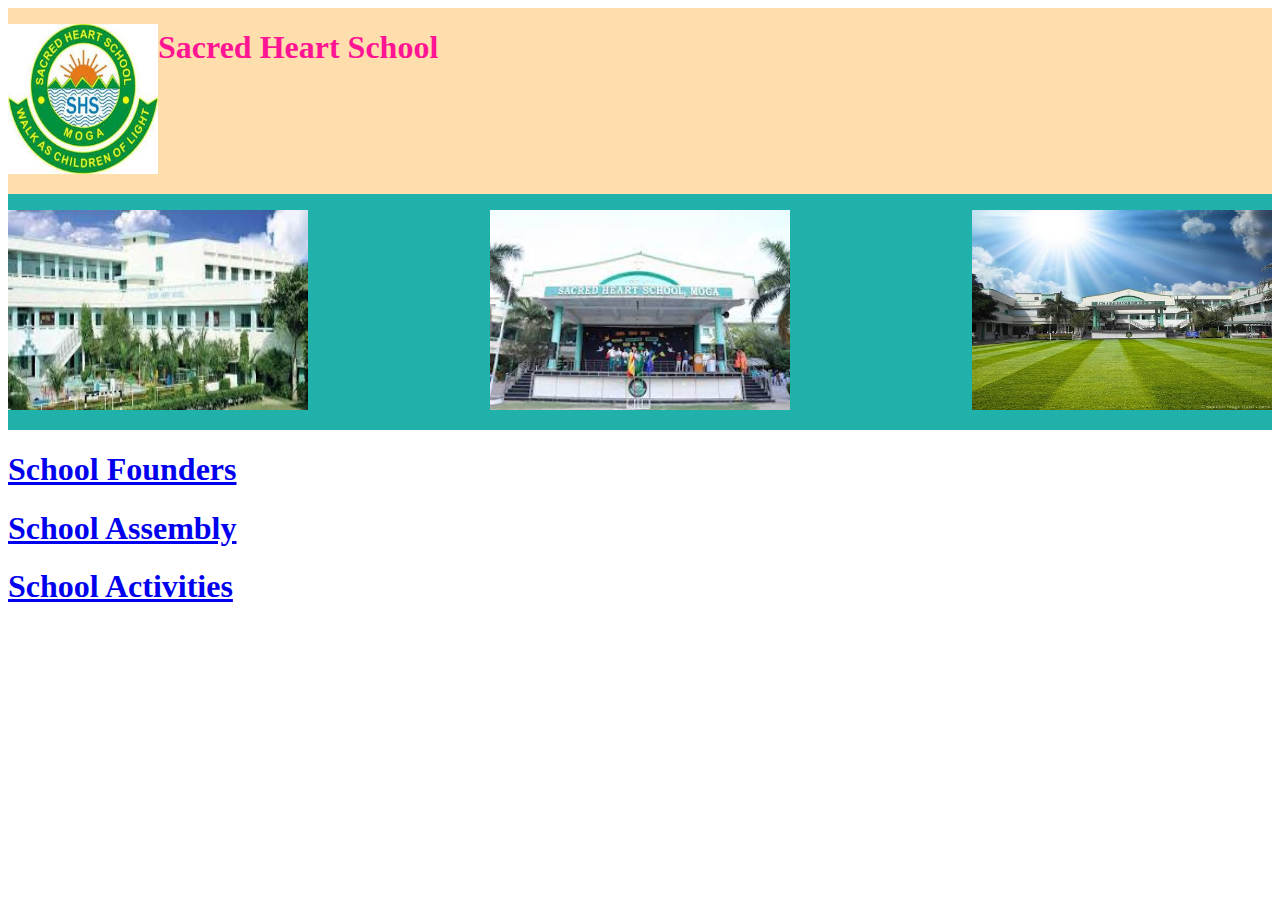
<file: index.html>
<!DOCTYPE html>
<html> 
<head>
      <title> My School</title>

      <link rel="stylesheet"
      type="text/css"
      href="style.css"/>

</head>

<body>
     <div class="header">
         <p> <img src="logo.jpg" width = 150 height = 150 /> </p>
        <h1>  Sacred Heart School </h1>
</div>
     

     <div class="header2">
         <p> <img src="school1.jpg" width = 300 height = 200 /> </p>
         <p> <img src="school2.jpg" width = 300 height = 200 /> </p>
         <p> <img src="school3.jpg" width = 300 height = 200 /> </p>
     </div> 

  <h1> <a href="founders.html"> School Founders</a></h1>
  <h1> <a href="assembly.html"> School Assembly</a></h1>
  <h1> <a href="activities.html"> School Activities</a></h1>

  
</body>

</html>
</file>
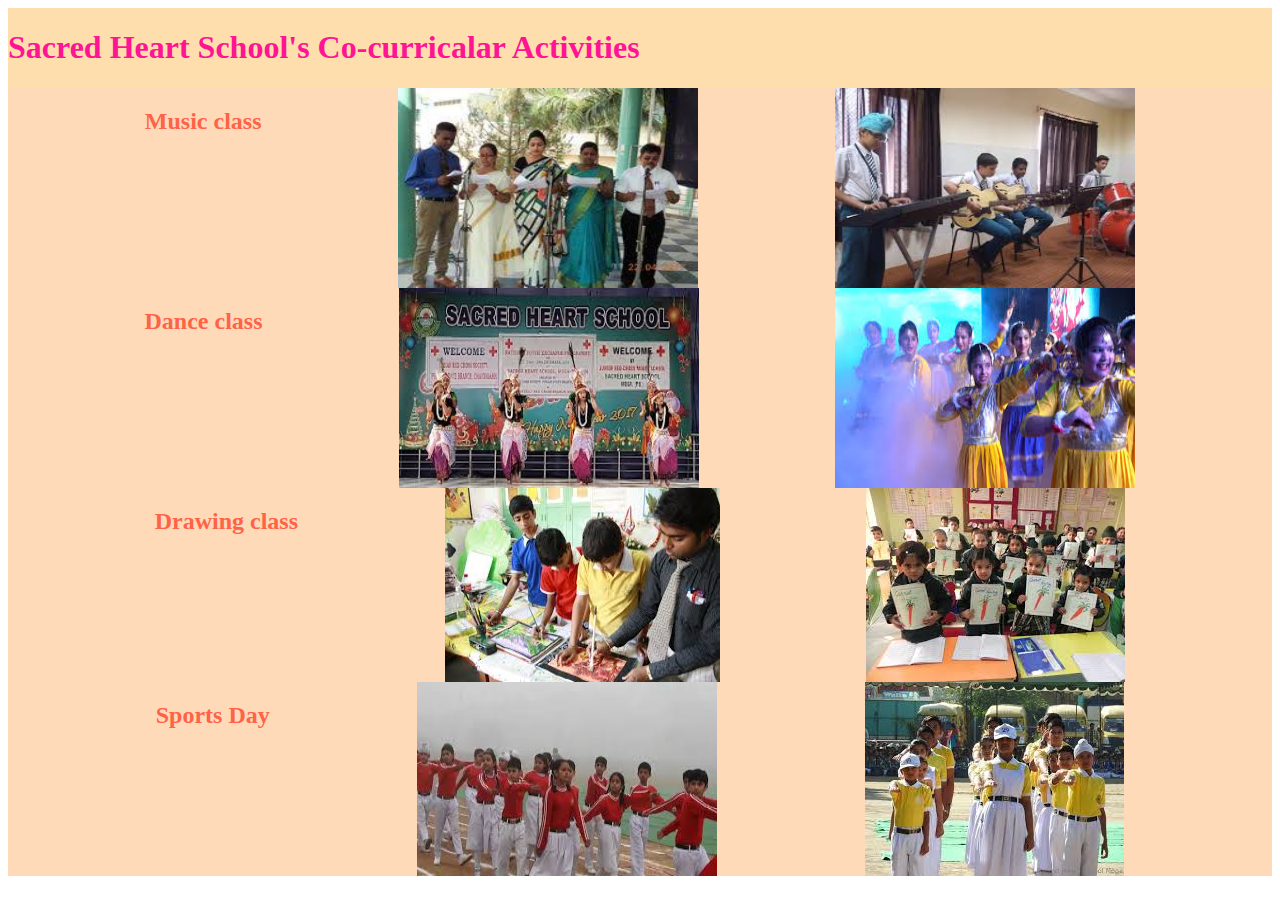
<file: activities.html>
<!DOCTYPE html>
<html> 
<head>
      <title> My School</title>

      <link rel="stylesheet"
      type="text/css"
      href="style.css"/>
      
</head>

<body>
    <div class="header">
        <h1> Sacred Heart School's Co-curricalar Activities</h1>
    </div>

    <div class="header4">
        <h2> Music class</h2>
        <img src="music1.jpg" width = 300 height = 200 />
        <img src="music2.jpg" width = 300 height = 200 />
    </div>

    <div class="header4">
        <h2> Dance class</h2>
        <img src="dance1.jpg" width = 300 height = 200 />
        <img src="dance2.jpg" width = 300 height = 200 />
    </div>

    <div class="header4">
        <h2> Drawing class</h2>
        <img src="draw.jpg" />
        <img src="draw2.jpg" />
    </div>

    <div class="header4">
        <h2> Sports Day</h2>
        <img src="parade1.jpg" />
        <img src="sports2.jpg" />
    </div>

</body>

</html>
</file>
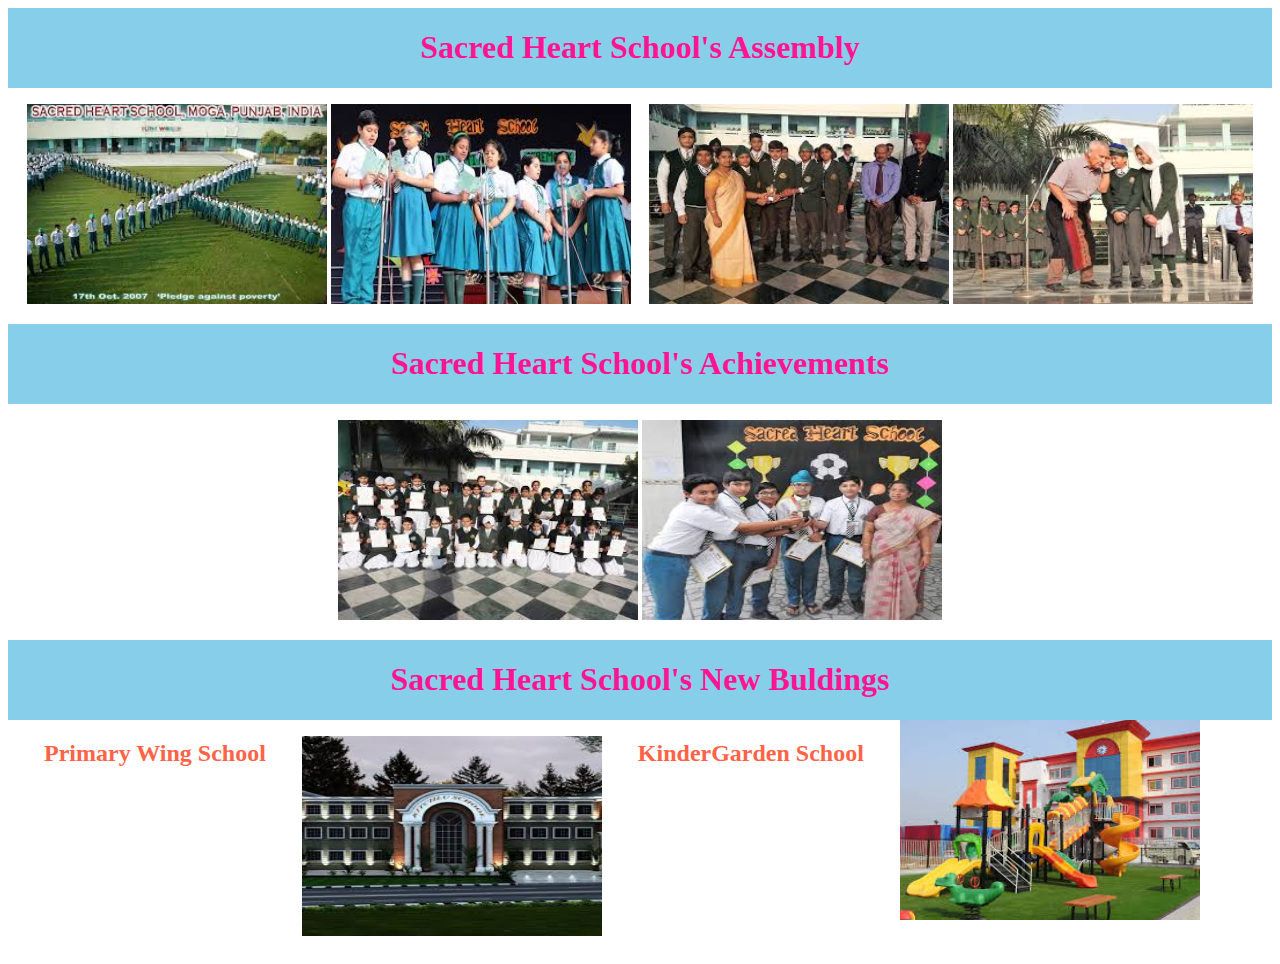
<file: assembly.html>
<!DOCTYPE html>
<html> 
<head>
      <title> My School</title>

      <link rel="stylesheet"
      type="text/css"
      href="style.css"/>

      </head>

<body>
    
    <div class="header3">
         <h1> Sacred Heart School's Assembly</h1>
    </div>

    <div class="grid">
         <p> <img src="assem.jpg" width = 300 height = 200/>
         <img src="assem2.jpg" width = 300 height = 200/></p>
         <p> <img src="assem3.jpg" width = 300 height = 200/>
         <img src="assem4.jpg" width = 300 height = 200/></p>
    </div>

    <div class="header3">
        <h1> Sacred Heart School's Achievements</h1>
   </div>

   <div class="grid">
        <p> <img src="award1.jpg" width = 300 height = 200/>
        <img src="award2.jpg" width = 300 height = 200/></p>
   </div>

    <div class="header3">
        <h1> Sacred Heart School's New Buldings</h1>
   </div>

   <div class="grid">
        <h2> Primary Wing School</h2>
        <p> <img src="new1.jpg" width = 300 height = 200/>
        <h2> KinderGarden School</h2>
        <img src="new2.jpg" width = 300 height = 200/></p>
    </div>
   
</body>
</html>
</file>
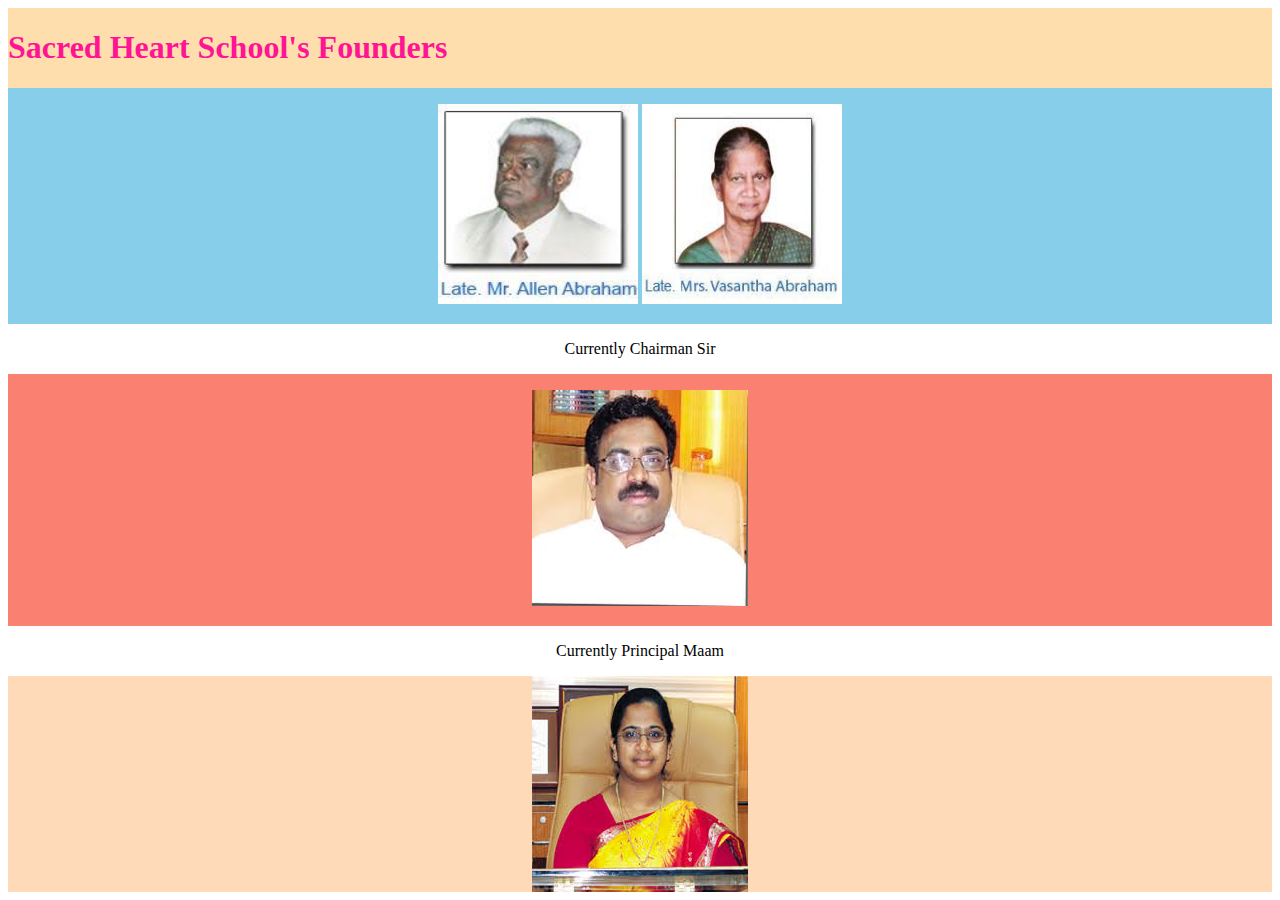
<file: founders.html>
<!DOCTYPE html>
<html> 
<head>
      <title> My School</title>

        <link rel="stylesheet"
              type="text/css"
              href="style.css"/>

</head>

<body>
    <div class="header">
         <h1> Sacred Heart School's Founders</h1>
    </div>

    <div class="header3">
         <p> <img src="founder1.jpg" width= 200 height= 200  />
         <img src="founder2.jpg" width= 200 height= 200  /></p>
    </div>
        <p> Currently Chairman Sir </p>

    <div class="footer2">
         <p> <img src="chairman.jpg" /></p>
    </div>
        <p> Currently Principal Maam </p>
        
    <div class="header4">
         <img src="principal maam.jpg" />
    </div>
   
</body>

</html>
</file>
<file: style.css>
h1{
    color: deeppink;
}

.header{
    background-color: navajowhite ;
    display: flex;
    justify-content: first baseline;
}

.header2{
    background-color: lightseagreen ;
    display: flex;
    justify-content: space-between;
}

.header3{
    background-color: skyblue ;
    display: flex;
    justify-content: center;
}

.header4{
    background-color: peachpuff;
    display: flex;
    justify-content: space-evenly;
}

.grid{
display: flex;
flex-wrap: wrap;
justify-content: space-evenly;
}

.footer{
display: flex;
justify-content: flex-end;
}

.footer2{
    background-color: salmon ;
    display: flex;
    justify-content: center;
}

p{
text-align: center;
}

h2{
   color: tomato;
}
</file>
